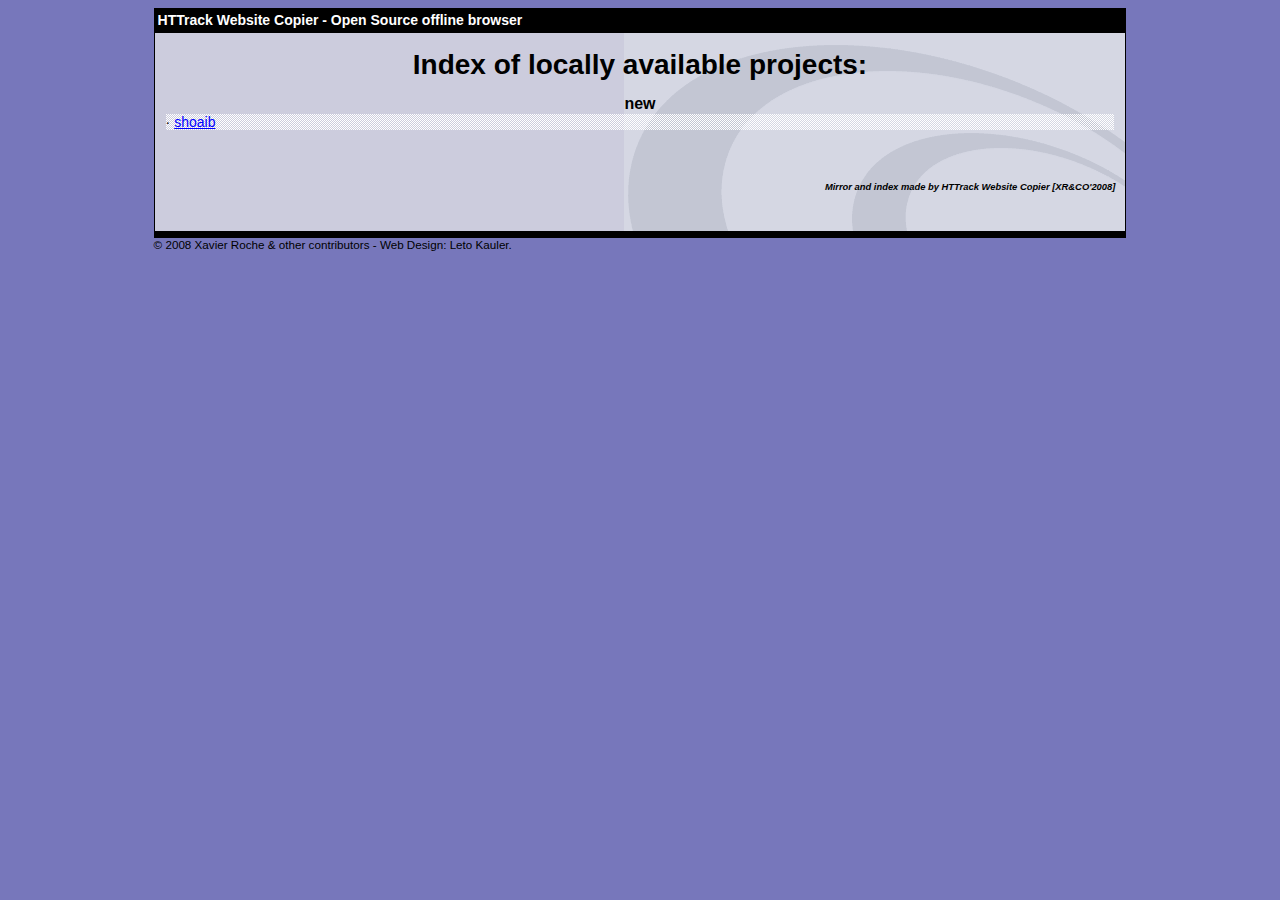
<file: My First Web Page/index.html>
<html xmlns="http://www.w3.org/1999/xhtml" lang="en">

<head>
	<meta http-equiv="Content-Type" content="text/html; charset=utf-8" />
	<meta name="description" content="HTTrack is an easy-to-use website mirror utility. It allows you to download a World Wide website from the Internet to a local directory,building recursively all structures, getting html, images, and other files from the server to your computer. Links are rebuiltrelatively so that you can freely browse to the local site (works with any browser). You can mirror several sites together so that you can jump from one toanother. You can, also, update an existing mirror site, or resume an interrupted download. The robot is fully configurable, with an integrated help" />
	<meta name="keywords" content="httrack, HTTRACK, HTTrack, winhttrack, WINHTTRACK, WinHTTrack, offline browser, web mirror utility, aspirateur web, surf offline, web capture, www mirror utility, browse offline, local  site builder, website mirroring, aspirateur www, internet grabber, capture de site web, internet tool, hors connexion, unix, dos, windows 95, windows 98, solaris, ibm580, AIX 4.0, HTS, HTGet, web aspirator, web aspirateur, libre, GPL, GNU, free software" />
	<title>List of available projects - HTTrack Website Copier</title>
	<!-- Mirror and index made by HTTrack Website Copier/3.49-2 [XR&CO'2014] -->

	<style type="text/css">
	<!--

body {
	margin: 0;  padding: 0;  margin-bottom: 15px;  margin-top: 8px;
	background: #77b;
}
body, td {
	font: 14px "Trebuchet MS", Verdana, Arial, Helvetica, sans-serif;
	}

#subTitle {
	background: #000;  color: #fff;  padding: 4px;  font-weight: bold; 
	}

#siteNavigation a, #siteNavigation .current {
	font-weight: bold;  color: #448;
	}
#siteNavigation a:link    { text-decoration: none; }
#siteNavigation a:visited { text-decoration: none; }

#siteNavigation .current { background-color: #ccd; }

#siteNavigation a:hover   { text-decoration: none;  background-color: #fff;  color: #000; }
#siteNavigation a:active  { text-decoration: none;  background-color: #ccc; }


a:link    { text-decoration: underline;  color: #00f; }
a:visited { text-decoration: underline;  color: #000; }
a:hover   { text-decoration: underline;  color: #c00; }
a:active  { text-decoration: underline; }

#pageContent {
	clear: both;
	border-bottom: 6px solid #000;
	padding: 10px;  padding-top: 20px;
	line-height: 1.65em;
	background-image: url(backblue.gif);
	background-repeat: no-repeat;
	background-position: top right;
	}

#pageContent, #siteNavigation {
	background-color: #ccd;
	}


.imgLeft  { float: left;   margin-right: 10px;  margin-bottom: 10px; }
.imgRight { float: right;  margin-left: 10px;   margin-bottom: 10px; }

hr { height: 1px;  color: #000;  background-color: #000;  margin-bottom: 15px; }

h1 { margin: 0;  font-weight: bold;  font-size: 2em; }
h2 { margin: 0;  font-weight: bold;  font-size: 1.6em; }
h3 { margin: 0;  font-weight: bold;  font-size: 1.3em; }
h4 { margin: 0;  font-weight: bold;  font-size: 1.18em; }

.blak { background-color: #000; }
.hide { display: none; }
.tableWidth { min-width: 400px; }

.tblRegular       { border-collapse: collapse; }
.tblRegular td    { padding: 6px;  background-image: url(fade.gif);  border: 2px solid #99c; }
.tblHeaderColor, .tblHeaderColor td { background: #99c; }
.tblNoBorder td   { border: 0; }


// -->
</style>

</head>

<body>
<table width="76%" border="0" align="center" cellspacing="0" cellpadding="3" class="tableWidth">
	<tr>
	<td id="subTitle">HTTrack Website Copier - Open Source offline browser</td>
	</tr>
</table>
<table width="76%" border="0" align="center" cellspacing="0" cellpadding="0" class="tableWidth">
<tr class="blak">
<td>
	<table width="100%" border="0" align="center" cellspacing="1" cellpadding="0">
	<tr>
	<td colspan="6"> 
		<table width="100%" border="0" align="center" cellspacing="0" cellpadding="10">
		<tr> 
		<td id="pageContent"> 
<!-- ==================== End prologue ==================== -->


<h1 ALIGN=Center>Index of locally available projects:</H1>
  <table border="0" width="100%" cellspacing="1" cellpadding="0">
		<TH>
		<BR/>
			new
		</TH>
		<TR>
		  <TD BACKGROUND="fade.gif">
                    &middot; <A HREF="shoaib/index.html">shoaib</A>
   		  </TD>
		</TR>
	</TABLE>
	<BR>
	<H6 ALIGN="RIGHT">
         <I>Mirror and index made by HTTrack Website Copier [XR&CO'2008]</I>
	</H6>
	<!-- Mirror and index made by HTTrack Website Copier/3.49-2 [XR&CO'2014] -->
	<!-- Thanks for using HTTrack Website Copier! -->

<!-- ==================== Start epilogue ==================== -->
		</td>
		</tr>
		</table>
	</td>
	</tr>
	</table>
</td>
</tr>
</table>

<table width="76%" border="0" align="center" valign="bottom" cellspacing="0" cellpadding="0">
	<tr>
	<td id="footer"><small>&copy; 2008 Xavier Roche & other contributors - Web Design: Leto Kauler.</small></td>
	</tr>
</table>

</body>

</html>
</file>
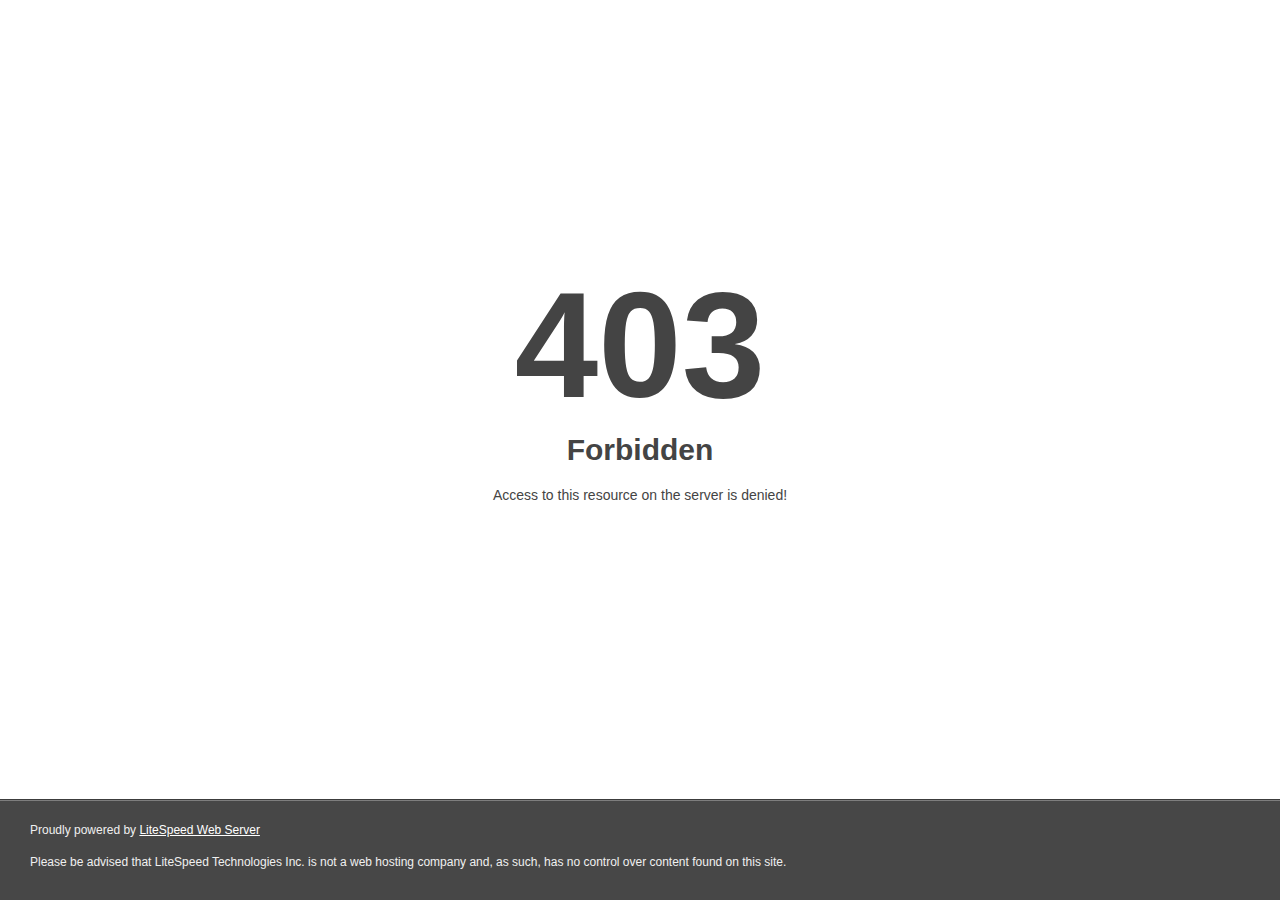
<file: My First Web Page/shoaib/www.shoaib.info.com/public/images/testimonial_image/index.html>
<!DOCTYPE html>
<html style="height:100%">
<head>
<meta name="viewport" content="width=device-width, initial-scale=1, shrink-to-fit=no" >
<title> 403 Forbidden
</title></head>
<body style="color: #444; margin:0;font: normal 14px/20px Arial, Helvetica, sans-serif; height:100%; background-color: #fff;">
<div style="height:auto; min-height:100%; ">     <div style="text-align: center; width:800px; margin-left: -400px; position:absolute; top: 30%; left:50%;">
        <h1 style="margin:0; font-size:150px; line-height:150px; font-weight:bold;">403</h1>
<h2 style="margin-top:20px;font-size: 30px;">Forbidden
</h2>
<p>Access to this resource on the server is denied!</p>
</div></div><div style="color:#f0f0f0; font-size:12px;margin:auto;padding:0px 30px 0px 30px;position:relative;clear:both;height:100px;margin-top:-101px;background-color:#474747;border-top: 1px solid rgba(0,0,0,0.15);box-shadow: 0 1px 0 rgba(255, 255, 255, 0.3) inset;">
<br>Proudly powered by  <a style="color:#fff;" href="http://www.litespeedtech.com/error-page">LiteSpeed Web Server</a><p>Please be advised that LiteSpeed Technologies Inc. is not a web hosting company and, as such, has no control over content found on this site.</p></div></body></html>
</file>
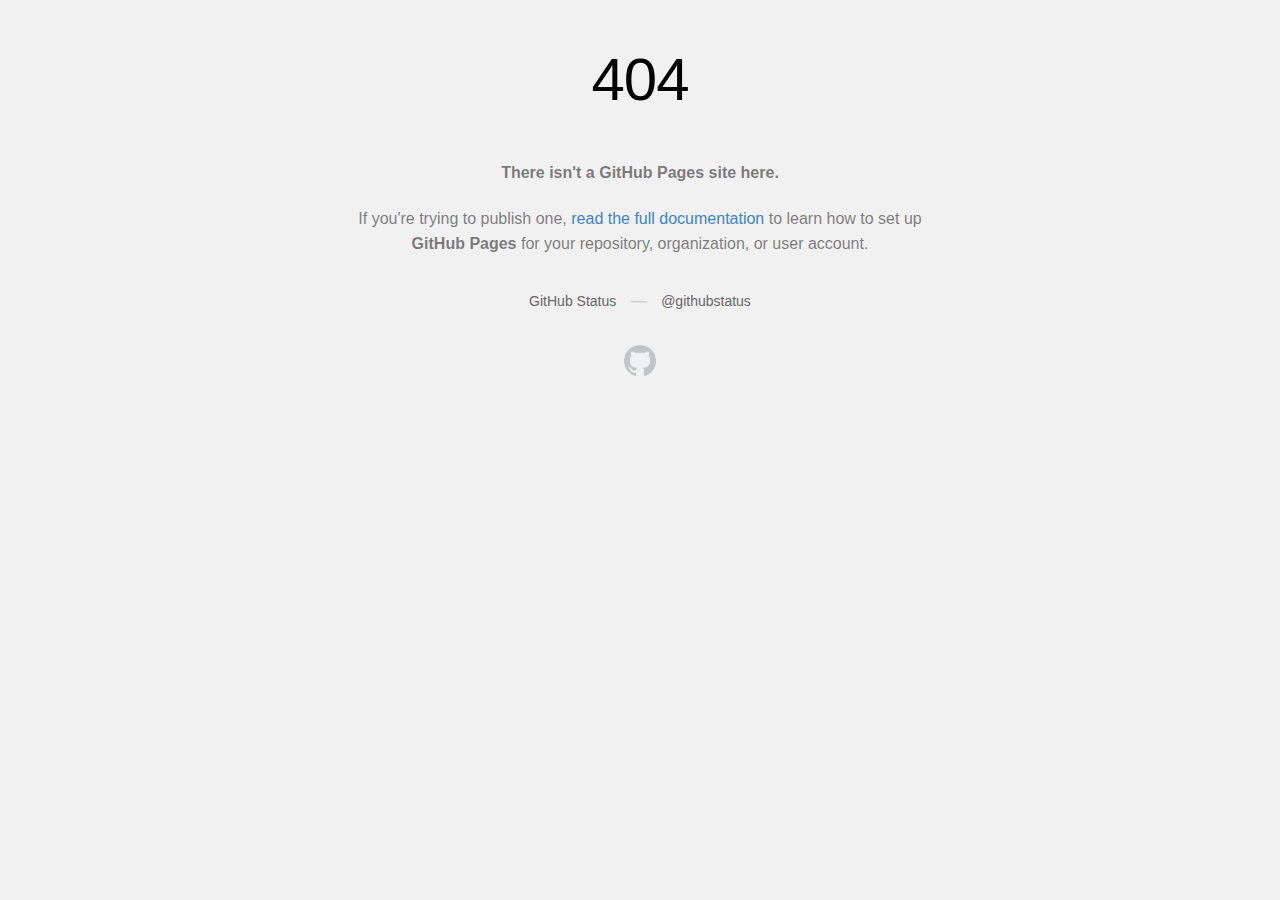
<file: My First Web Page/shoaib/blackrockdigital.github.io/startbootstrap-resume/vendor/fontawesome-free/css/all.min.html>
<!DOCTYPE html>
<html>
  <head>
    <meta http-equiv="Content-type" content="text/html; charset=utf-8">
    <meta http-equiv="Content-Security-Policy" content="default-src 'none'; style-src 'unsafe-inline'; img-src data:; connect-src 'self'">
    <title>Site not found &middot; GitHub Pages</title>
    <style type="text/css" media="screen">
      body {
        background-color: #f1f1f1;
        margin: 0;
        font-family: "Helvetica Neue", Helvetica, Arial, sans-serif;
      }

      .container { margin: 50px auto 40px auto; width: 600px; text-align: center; }

      a { color: #4183c4; text-decoration: none; }
      a:hover { text-decoration: underline; }

      h1 { width: 800px; position:relative; left: -100px; letter-spacing: -1px; line-height: 60px; font-size: 60px; font-weight: 100; margin: 0px 0 50px 0; text-shadow: 0 1px 0 #fff; }
      p { color: rgba(0, 0, 0, 0.5); margin: 20px 0; line-height: 1.6; }

      ul { list-style: none; margin: 25px 0; padding: 0; }
      li { display: table-cell; font-weight: bold; width: 1%; }

      .logo { display: inline-block; margin-top: 35px; }
      .logo-img-2x { display: none; }
      @media
      only screen and (-webkit-min-device-pixel-ratio: 2),
      only screen and (   min--moz-device-pixel-ratio: 2),
      only screen and (     -o-min-device-pixel-ratio: 2/1),
      only screen and (        min-device-pixel-ratio: 2),
      only screen and (                min-resolution: 192dpi),
      only screen and (                min-resolution: 2dppx) {
        .logo-img-1x { display: none; }
        .logo-img-2x { display: inline-block; }
      }

      #suggestions {
        margin-top: 35px;
        color: #ccc;
      }
      #suggestions a {
        color: #666666;
        font-weight: 200;
        font-size: 14px;
        margin: 0 10px;
      }

    </style>
  </head>
  <body>

    <div class="container">

      <h1>404</h1>
      <p><strong>There isn't a GitHub Pages site here.</strong></p>

      <p>
        If you're trying to publish one,
        <a href="https://help.github.com/pages/">read the full documentation</a>
        to learn how to set up <strong>GitHub Pages</strong>
        for your repository, organization, or user account.
      </p>

      <div id="suggestions">
        <a href="https://githubstatus.com">GitHub Status</a> &mdash;
        <a href="https://twitter.com/githubstatus">@githubstatus</a>
      </div>

      <a href="/" class="logo logo-img-1x">
        <img width="32" height="32" title="" alt="" src="[data-uri]">
      </a>

      <a href="/" class="logo logo-img-2x">
        <img width="32" height="32" title="" alt="" src="[data-uri]">
      </a>
    </div>
  </body>
</html>
</file>
